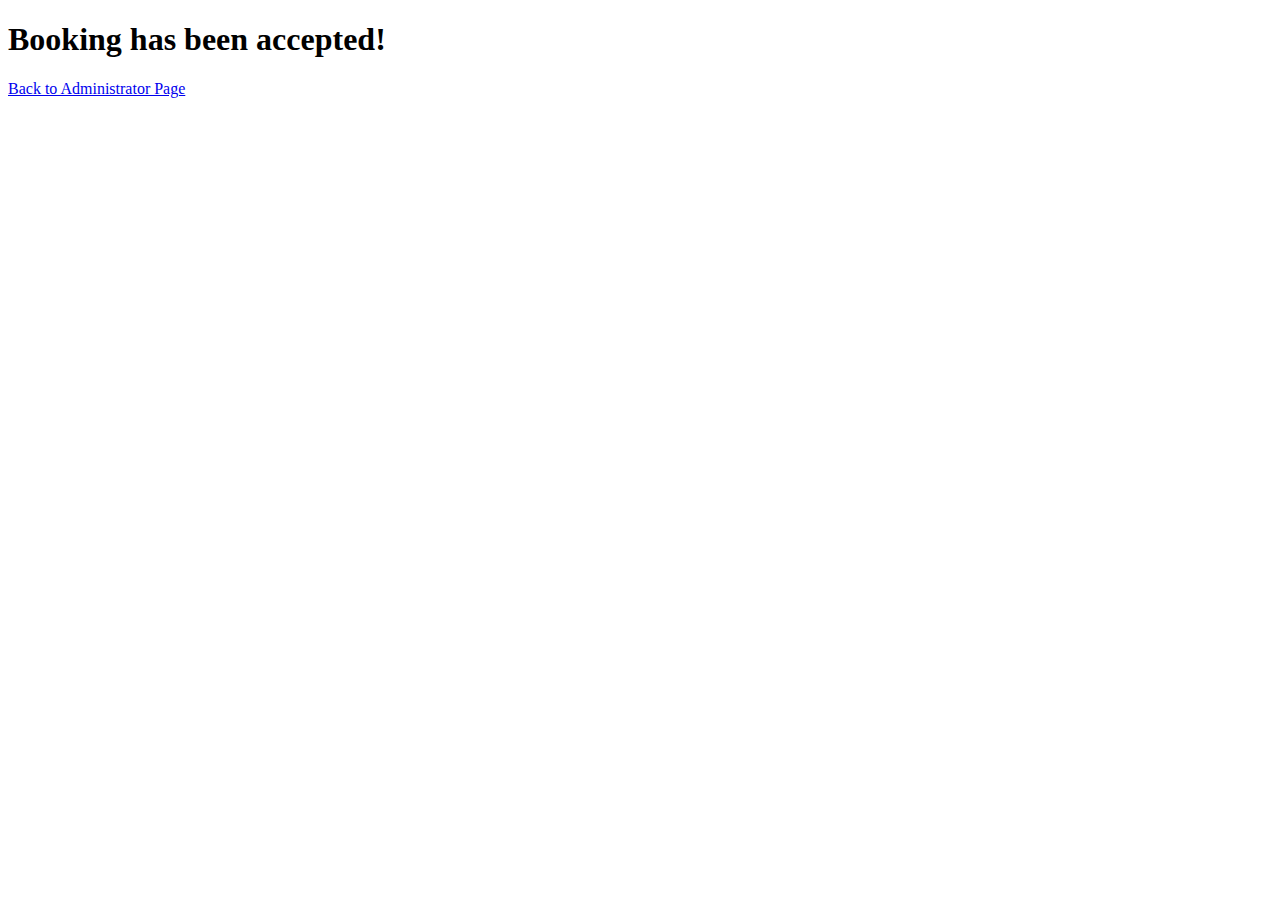
<file: asuccess.html>
<!DOCTYPE html>
<html>
    <head>
    <title>Success</title>

    </head>
    <body>
        <h1>Booking has been accepted!</h1>
        <a href = "{{url_for('administrator')}}">Back to Administrator Page</a>


    </body>
</html>
</file>
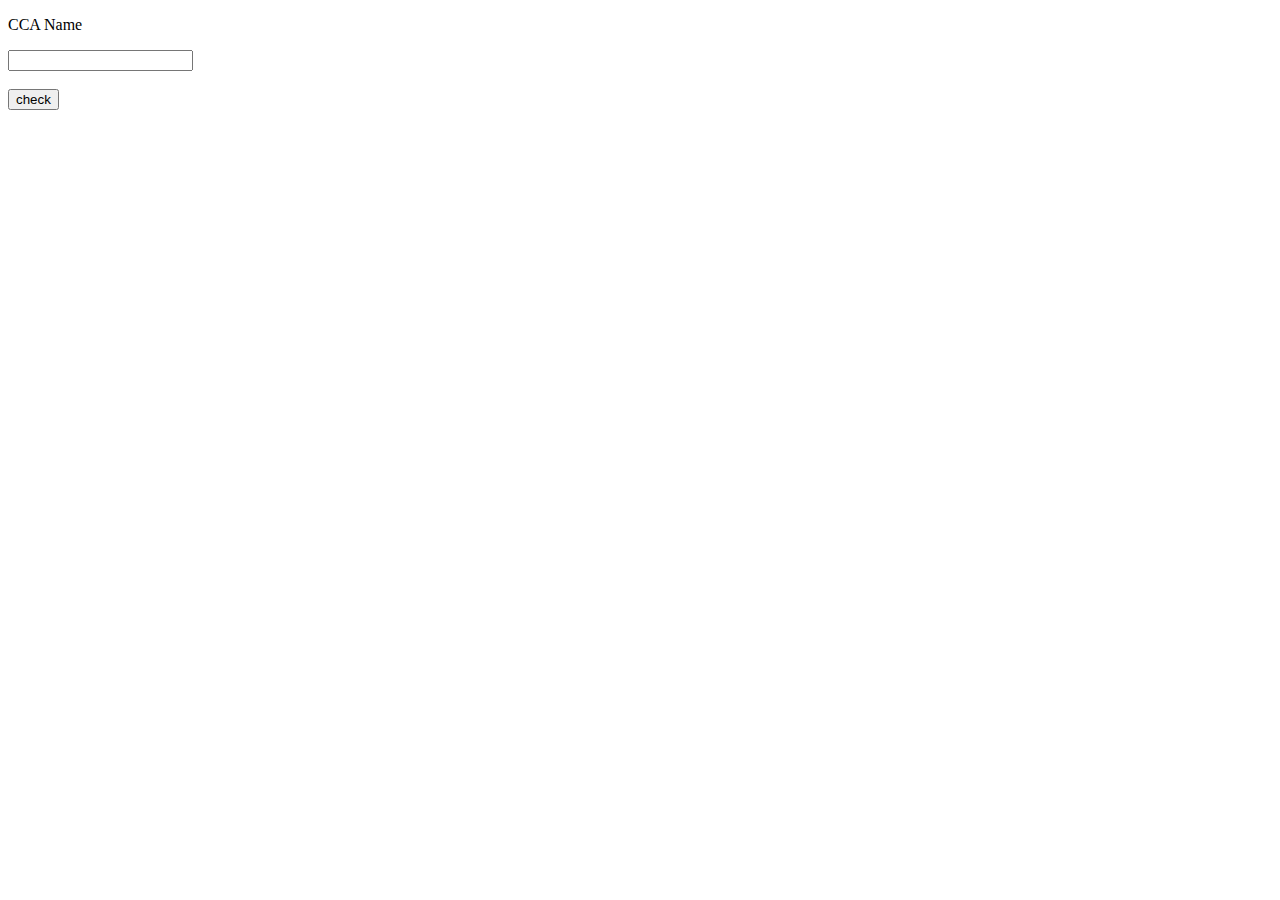
<file: booker_check.html>
<!DOCTYPE html>
<html>
    <head>
        <title>
            Check
        </title>
    </head>
    <body>
        <form action = "{{url_for('check')}}" method = "POST">
            <p>CCA Name</p>
            <input type = "text" name = "ccaname"> <br><br>
            <input type = "submit" value = "check">
        </form>
    </body>
</html>
</file>
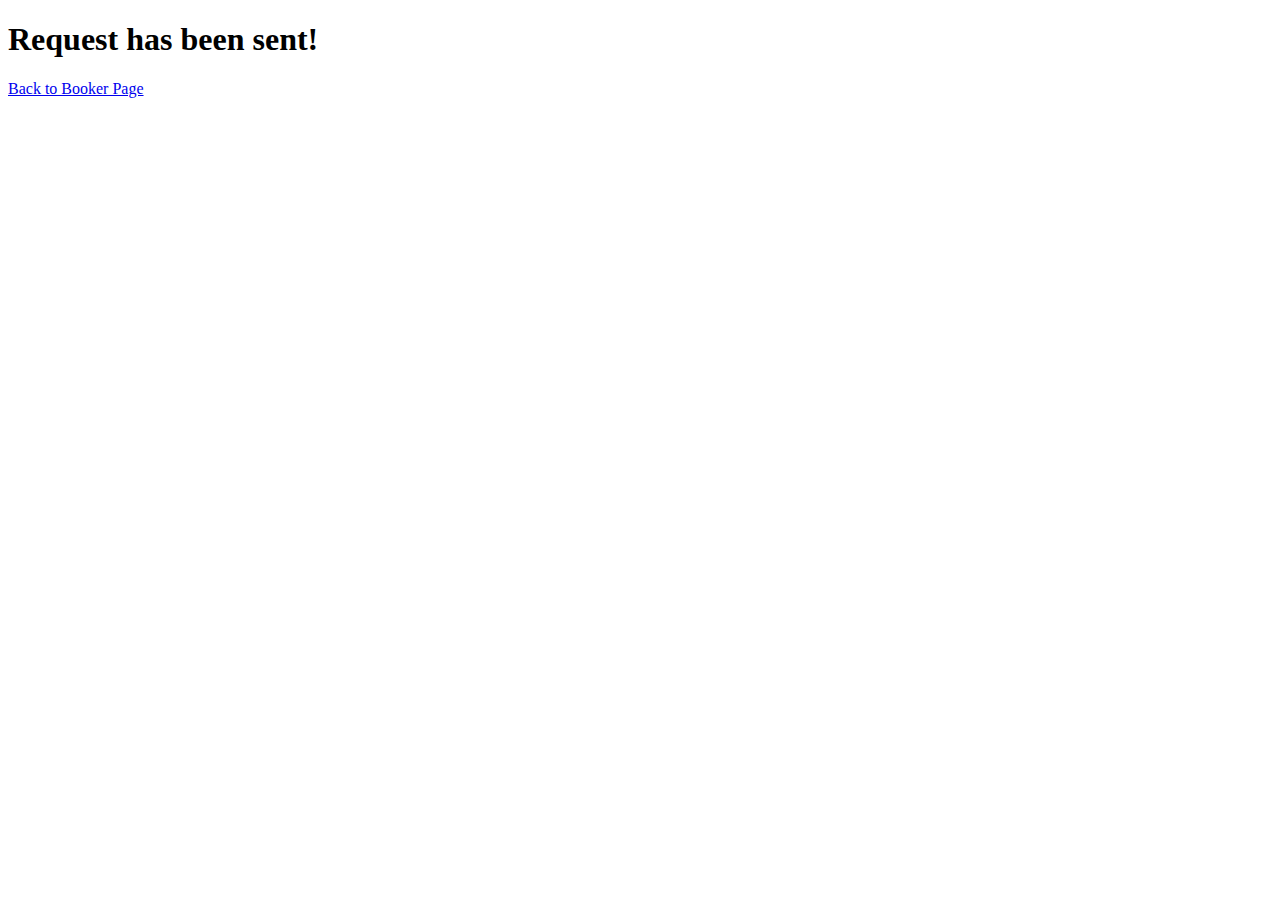
<file: bsuccess.html>
<!DOCTYPE html>
<html>
    <head>
    <title>Success</title>

    </head>
    <body>
        <h1>Request has been sent!</h1>
        <a href = "{{url_for('booker')}}">Back to Booker Page</a>

    </body>
</html>
</file>
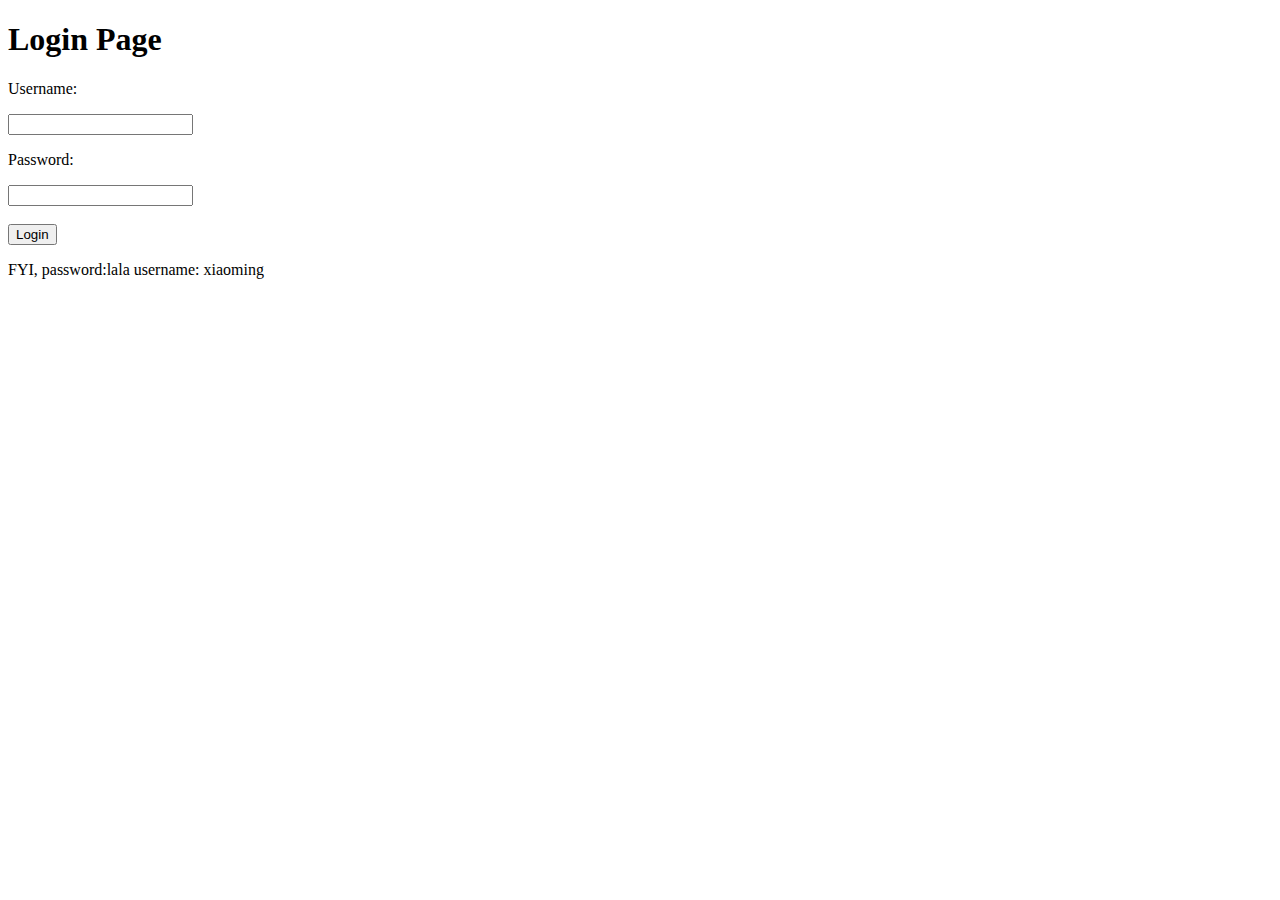
<file: password.html>
<!DOCTYPE html>
<html>
    <head>
        <title>Validation</title>
    </head>
    <body>
        <h1>Login Page</h1>

        <form action = "{{url_for('validation')}}" method = "POST">
            <p>Username:</p>
            <input type = "text" name = "username">
            <p>Password:</p>
            <input type = "password" name = "password"><br><br>
            <input type = "submit" value = "Login">
        </form>
        <p>FYI, password:lala username: xiaoming</p>
    </body>
</html>
</file>
